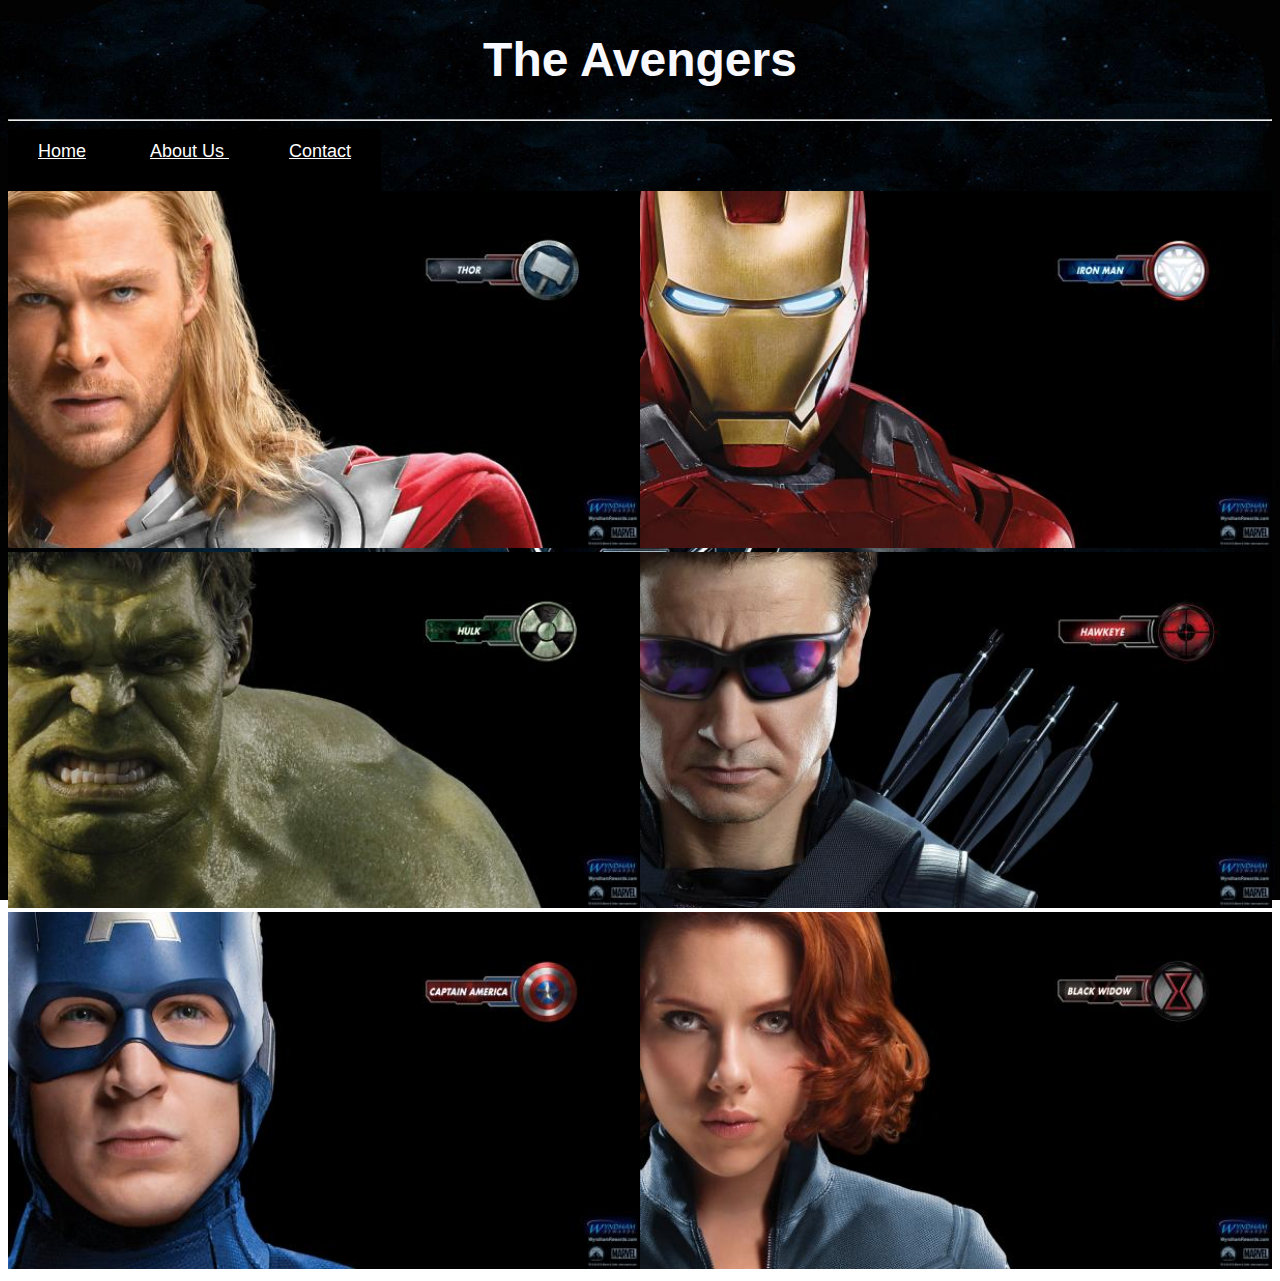
<file: index.html>
<!DOCTYPE html>
<html>
     
      <head>
             <link rel="stylesheet" href="style.css">
      </head>
      <body>
            <h1 style="
            text-align
            :center;">The Avengers</h1>
            <hr>
        
            <div id="menu">
                  <a href="index.html">Home</a>
                  <a href="About.html">About Us </a>
                  <a href="Contact Us.html">Contact</a>
             
            </div>
         <div class="gallery">

         <table >
               <tr></tr>
              <a href="avenger-1.html"><img src="images/avengers_01.jpg"/></a>
               
               
               <a href="avenger-2.html"><img src="images/avengers_02.jpg"/></a>
               
               
               <a href="avenger-3.html"><img src="images/avengers_03.jpg"/></a>
               
               
               
               <a href="avenger-4.html"><img src="images/avengers_04.jpg"/></a>
               
               
               <a href="avenger-5.html"><img src="images/avengers_05.jpg"/></a>
               
            
               <a href="avenger-6.html"><img src="images/avengers_06.jpg"/></a>
         </table>      
               
      
    </div>
      </body>
</html>
</file>
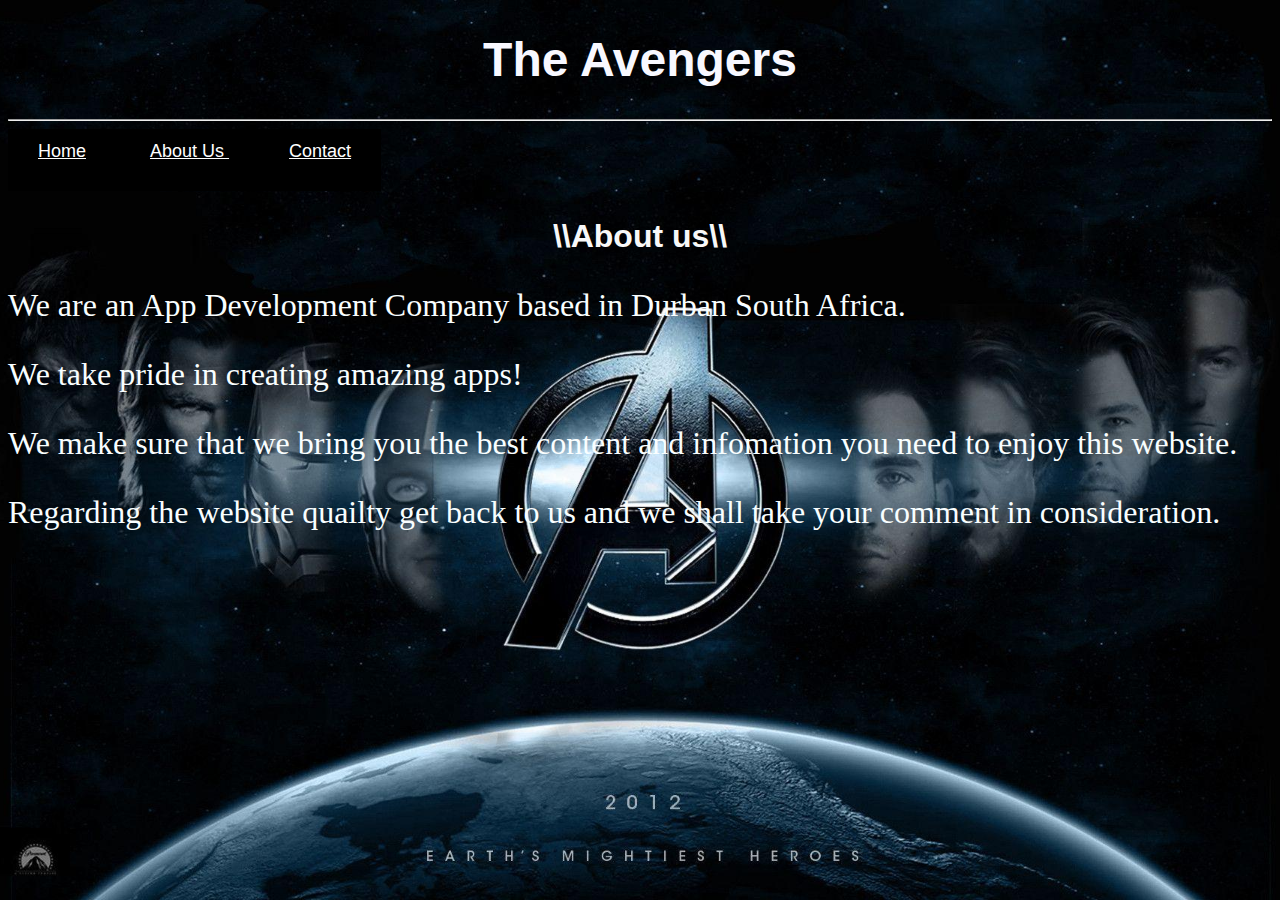
<file: About.html>
<!DOCTYPE html>
<html>
    <head>
        <link rel="stylesheet" href="style.css">
    </head>
    <body>

        <h1  style="
        text-align
        :center;">The Avengers</h1>
        <hr>
        <div id="menu">
              <a href="index.html">Home</a>
              <a href="About.html">About Us </a>
              <a href="Contact Us.html">Contact</a>
        </div>
        <h2 style="
        text-align
        :center;">\\About us\\</h2>
        <p>We are an App Development Company based in Durban South Africa.</p>
        <p>We take pride in creating amazing apps! </p> 
        <p>We make sure that we bring you the best content and infomation you need to enjoy this website. </p>
        <p>Regarding the website quailty get back to us and we shall take your comment in consideration.</p>
    </body>
</html>
</file>
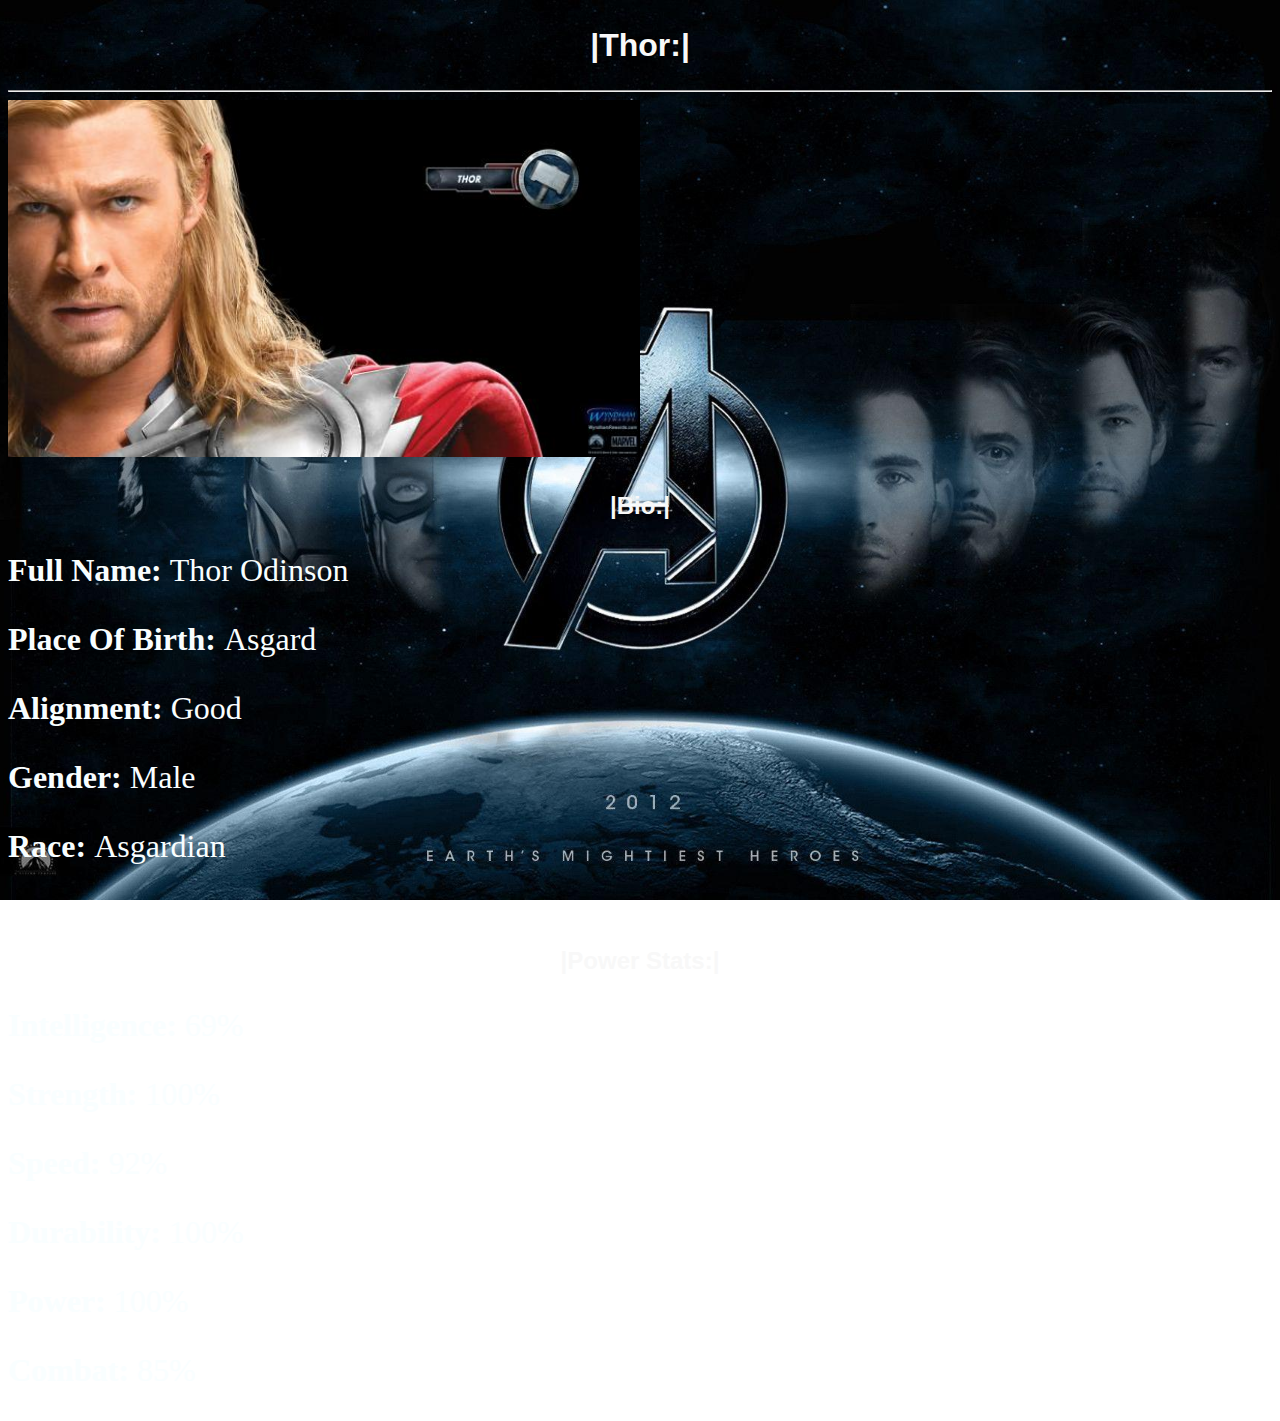
<file: avenger-1.html>
<!DOCTYPE html>
<html>
      <head>
            <link rel="stylesheet" href="style.css">
      </head>
      <body>
          <h2  style="
          text-align
          :center;">|Thor:|</h2>
          <hr>
           <div class="gallery">
                <img src="images/avengers_01.jpg"/>
                </div>
                <h4  style="
                text-align
                :center;">|Bio:|</h4> 
                <p><b>Full Name: </b> Thor Odinson</p>
                <p><b>Place Of Birth: </b> Asgard</p>
                <p><b>Alignment: </b> Good</p>
                <p><b>Gender: </b> Male</p>
                <p><b>Race: </b> Asgardian</p>
               <br/>
 
               <h4 style="
               text-align
               :center;"style="
          text-align
          :center;">|Power Stats:|</h4>
               <p><b>Intelligence: </b> 69%</p>
               <p><b>Strength: </b> 100%</p>
               <p><b>Speed: </b> 92%</p>
               <p><b>Durability: </b> 100%</p>
               <p><b>Power: </b> 100%</p>
               <p><b>Combat: </b> 85%</p> 
           </div>
      </body>
</html>
</file>
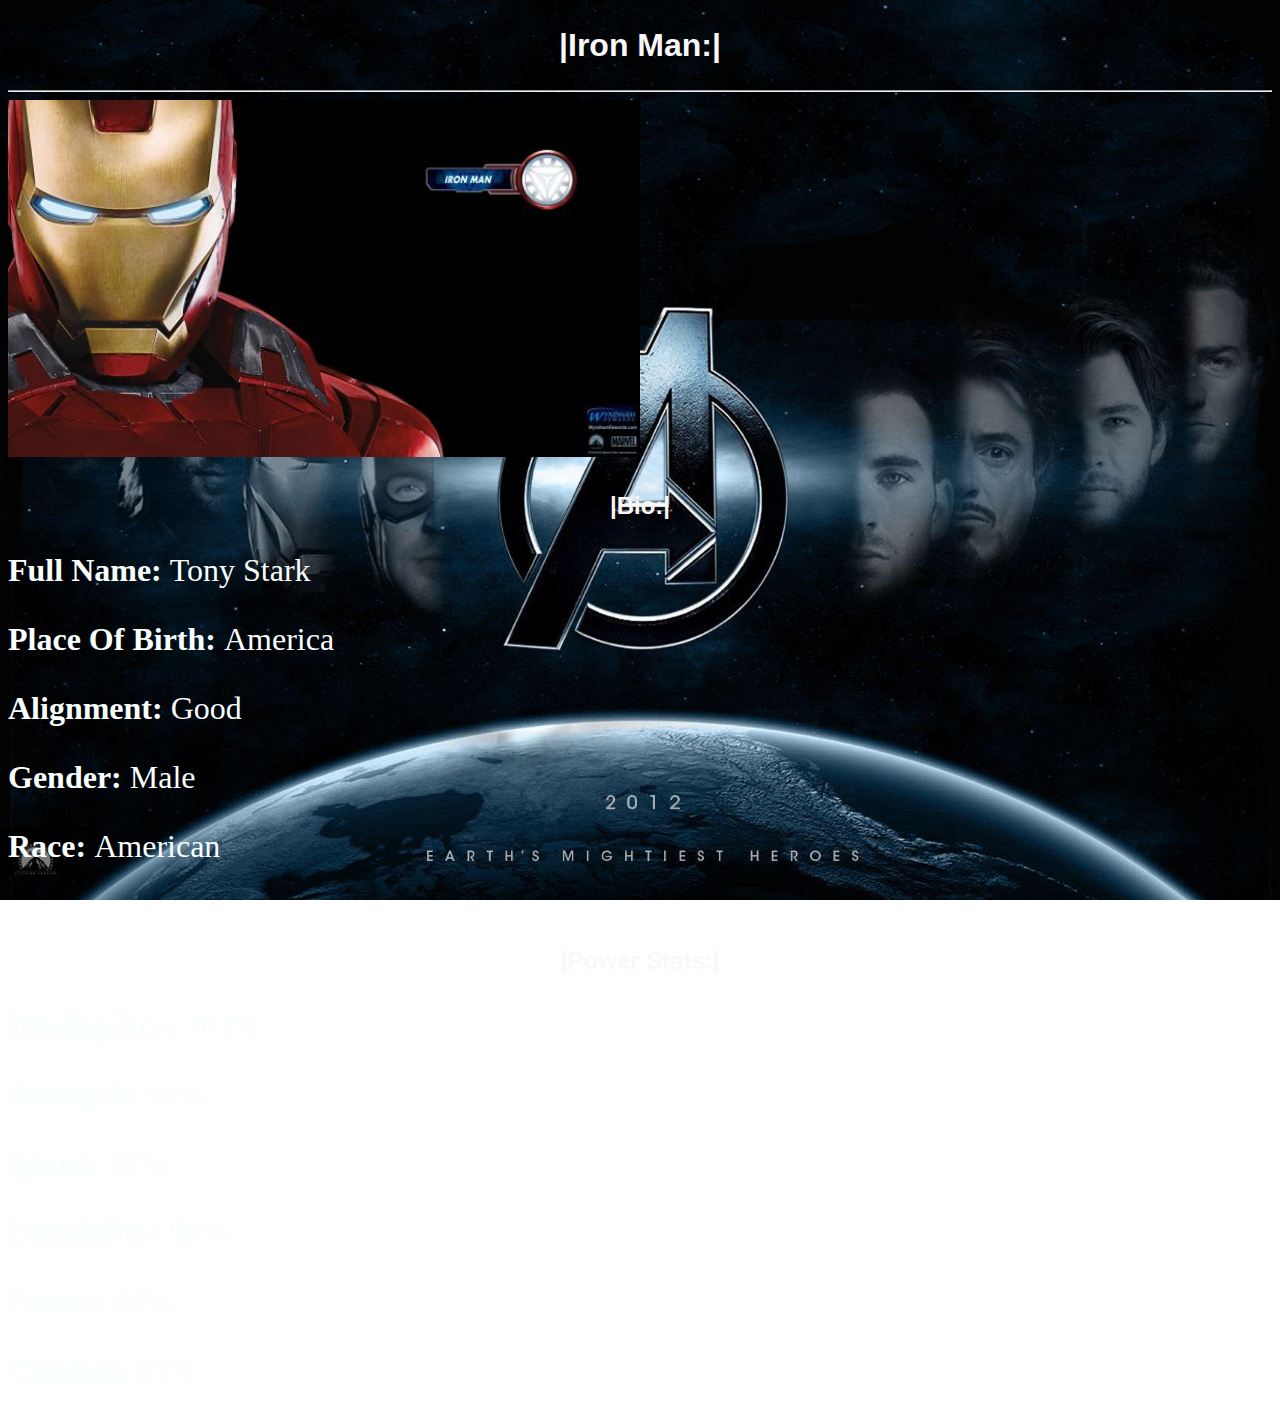
<file: avenger-2.html>
<!DOCTYPE html>
<html>
      <head>
            <link rel="stylesheet" href="style.css">
      </head>
      <body>
          <h2  style="
          text-align
          :center;">|Iron Man:|</h2>
          <hr>
           <div class="gallery">
                <img src="images/avengers_02.jpg"/>
                </div>
                <h4 style="
                text-align
                :center;">|Bio:|</h4> 
                <p><b>Full Name: </b>Tony Stark </p>
                <p><b>Place Of Birth: </b> America</p>
                <p><b>Alignment: </b> Good</p>
                <p><b>Gender: </b> Male</p>
                <p><b>Race: </b> American</p>
               <br/>
 
               <h4 style="
               text-align
               :center;">|Power Stats:|</h4>
               <p><b>Intelligence: </b> 101%</p>
               <p><b>Strength: </b> 90%</p>
               <p><b>Speed: </b> 92%</p>
               <p><b>Durability: </b> 90%</p>
               <p><b>Power: </b> 86%</p>
               <p><b>Combat: </b> 85%</p> 
           </div>
      </body>
</html>
</file>
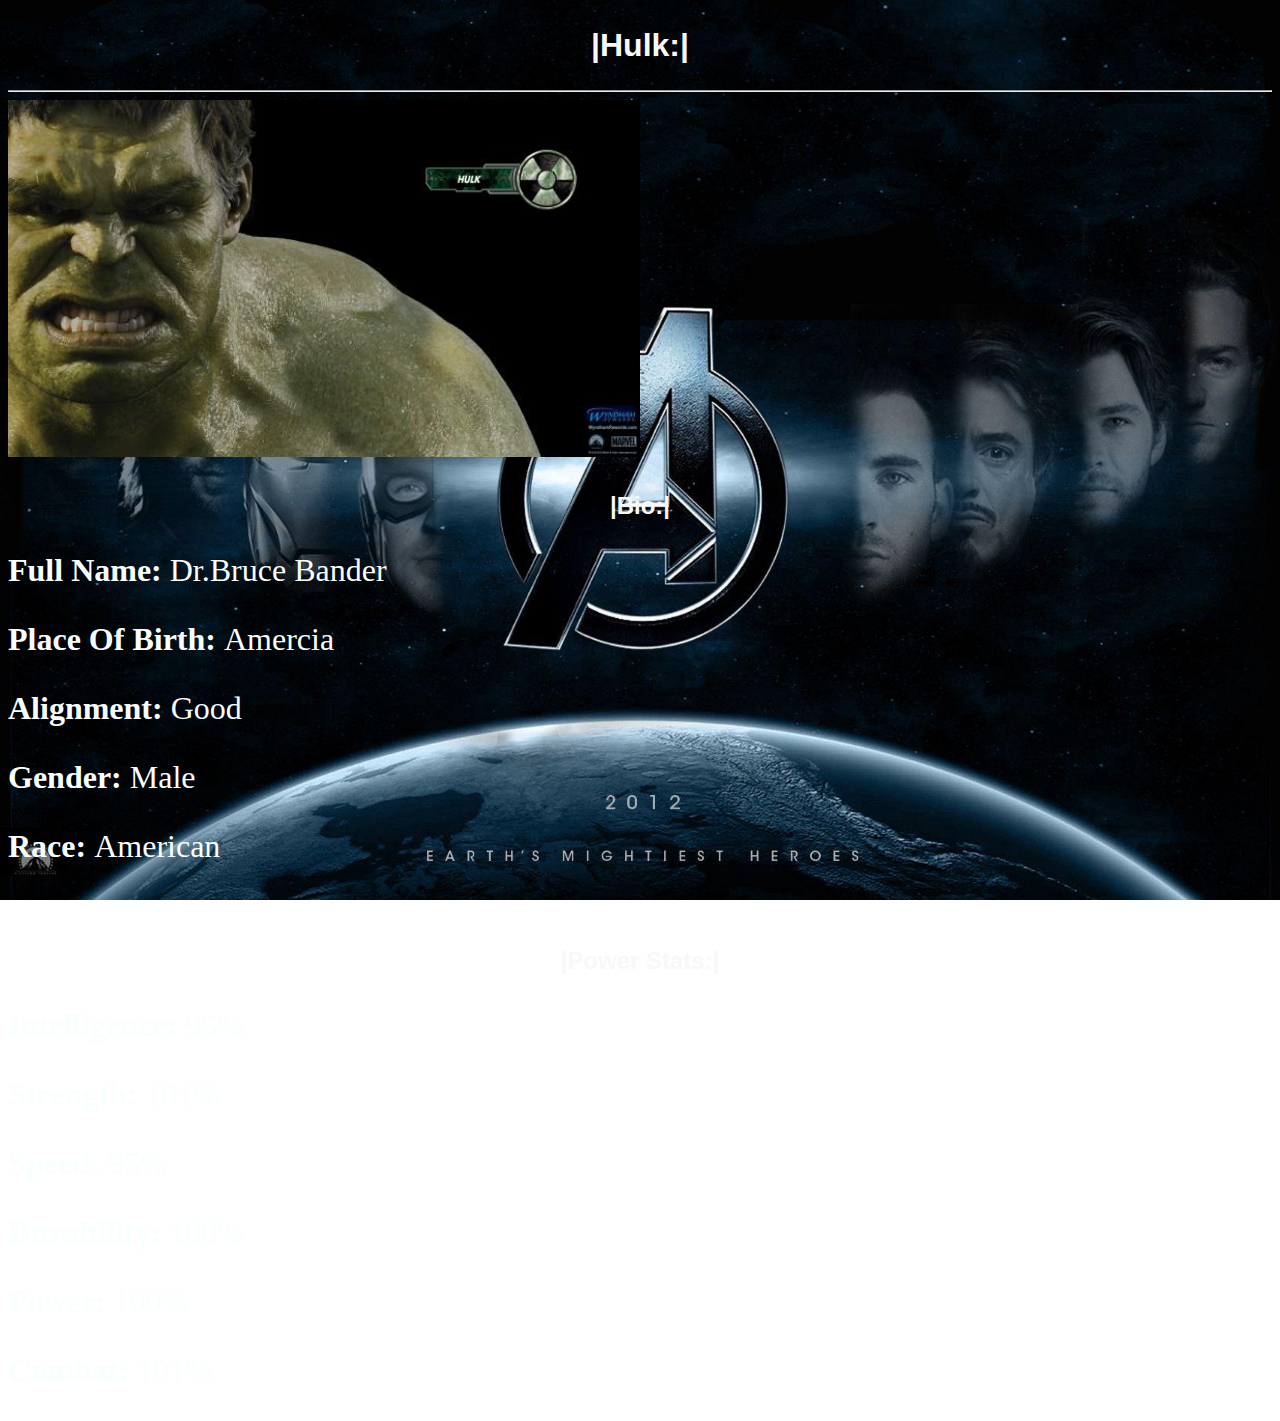
<file: avenger-3.html>
<!DOCTYPE html>
<html>
      <head>
            <link rel="stylesheet" href="style.css">
      </head>
      <body>
          <h2  style="
          text-align
          :center;">|Hulk:|</h2>
          <hr>
           <div class="gallery">
                <img src="images/avengers_03.jpg"/>
                </div>
                <h4 style="
                text-align
                :center;">|Bio:|</h4> 
                <p><b>Full Name: </b> Dr.Bruce Bander </p>
                <p><b>Place Of Birth: </b> Amercia</p>
                <p><b>Alignment: </b> Good</p>
                <p><b>Gender: </b> Male</p>
                <p><b>Race: </b> American</p>
               <br/>
 
               <h4 style="
               text-align
               :center;">|Power Stats:|</h4>
               <p><b>Intelligence: </b> 95%</p>
               <p><b>Strength: </b> 101%</p>
               <p><b>Speed: </b> 95%</p>
               <p><b>Durability: </b> 100%</p>
               <p><b>Power: </b> 100%</p>
               <p><b>Combat: </b> 101%</p> 
           </div>
      </body>
</html>
</file>
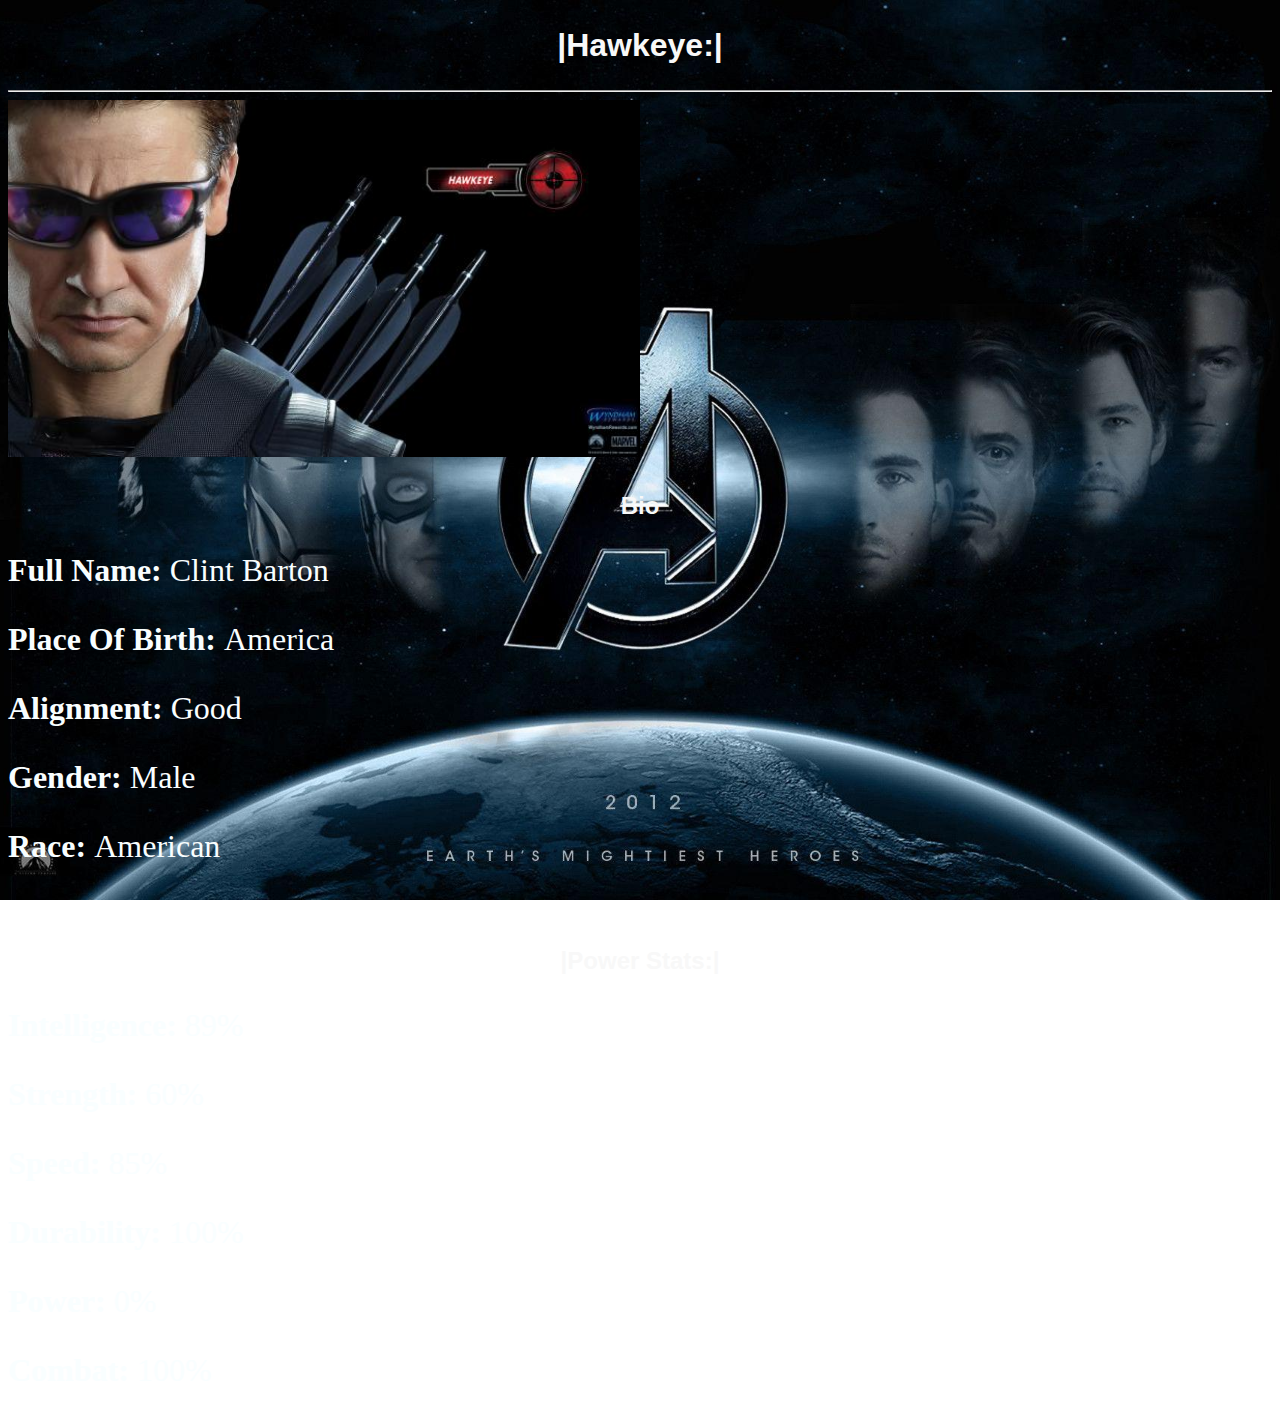
<file: avenger-4.html>
<!DOCTYPE html>
<html>
      <head>
            <link rel="stylesheet" href="style.css">
      </head>
      <body>
          <h2  style="
          text-align
          :center;">|Hawkeye:|</h2>
          <hr>
           <div class="gallery">
                <img src="images/avengers_04.jpg"/>
                </div>
                <h4 style="
                text-align
                :center;">Bio</h4> 
                <p><b>Full Name: </b> Clint Barton</p>
                <p><b>Place Of Birth: </b> America</p>
                <p><b>Alignment: </b> Good</p>
                <p><b>Gender: </b> Male</p>
                <p><b>Race: </b> American</p>
               <br/>
 
               <h4 style="
               text-align
               :center;">|Power Stats:|</h4>
               <p><b>Intelligence: </b> 89%</p>
               <p><b>Strength: </b> 60%</p>
               <p><b>Speed: </b> 85%</p>
               <p><b>Durability: </b> 100%</p>
               <p><b>Power: </b> 0%</p>
               <p><b>Combat: </b> 100%</p> 
           </div>
      </body>
</html>
</file>
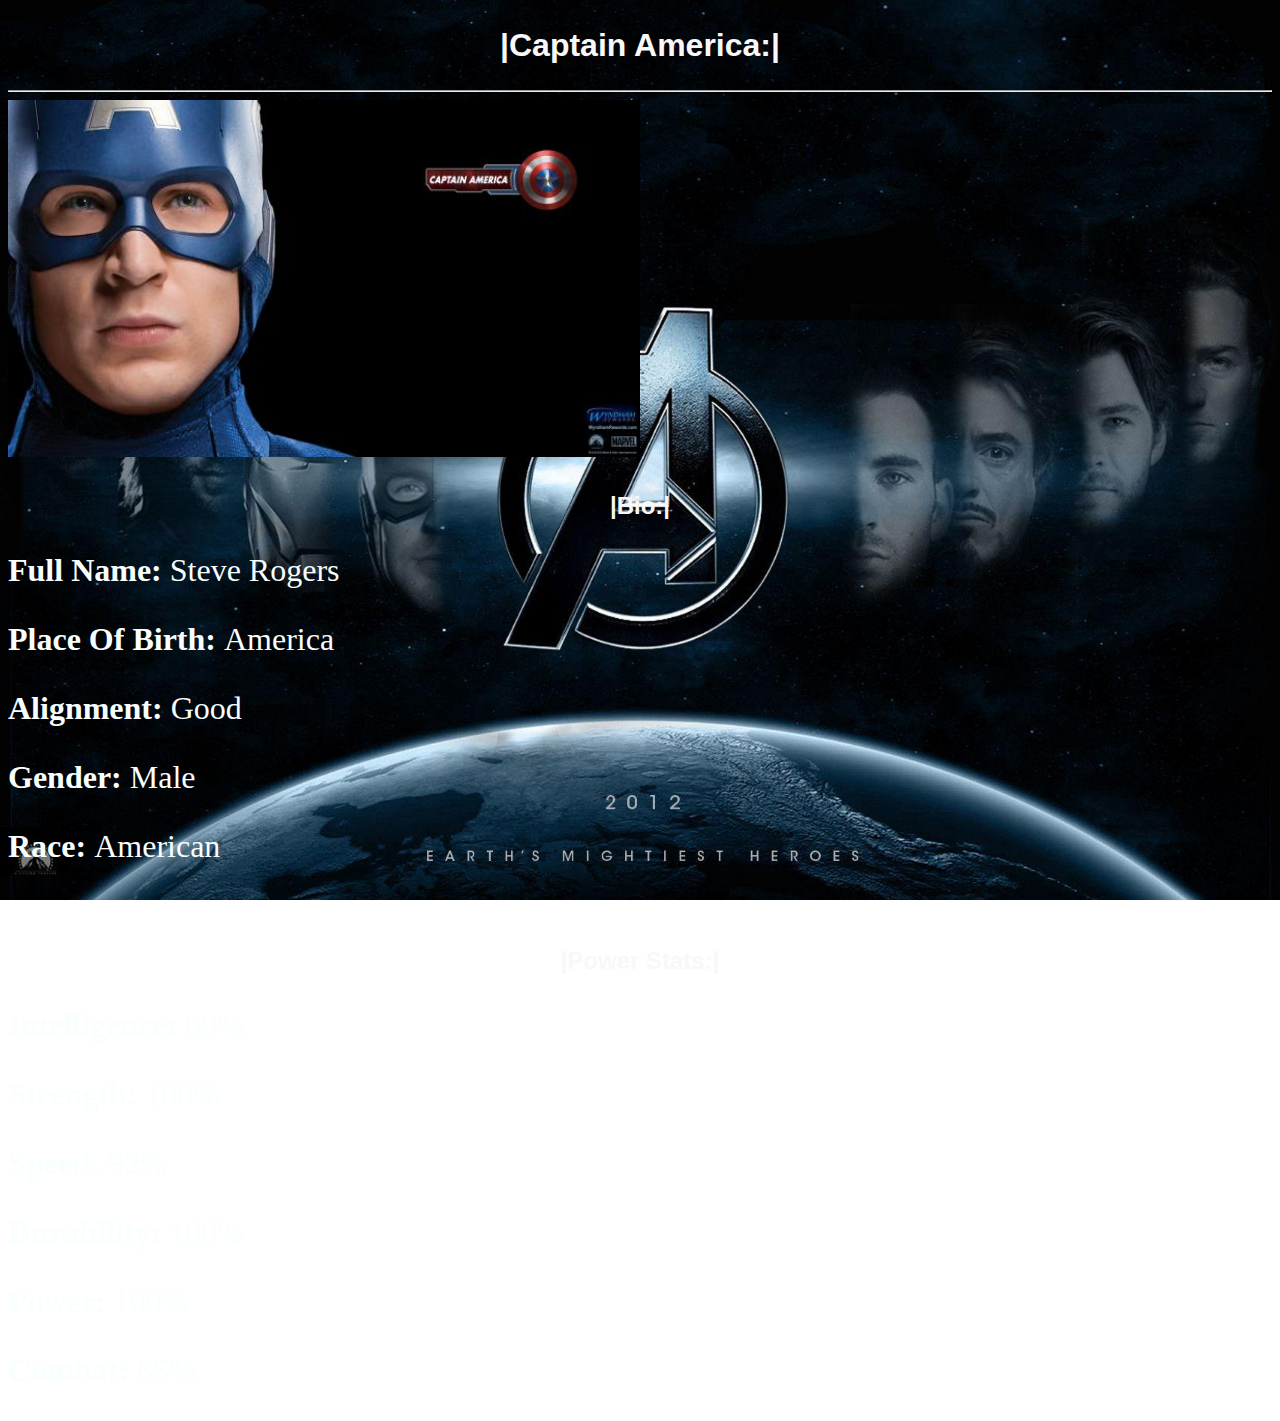
<file: avenger-5.html>
<!DOCTYPE html>
<html>
      <head>
            <link rel="stylesheet" href="style.css">
      </head>
      <body>
          <h2  style="
          text-align
          :center;">|Captain America:|</h2>
          <hr>
           <div class="gallery">
                <img src="images/avengers_05.jpg"/>
                </div>
                <h4 style="
                text-align
                :center;">|Bio:|</h4> 
                <p><b>Full Name: </b> Steve Rogers</p>
                <p><b>Place Of Birth: </b> America</p>
                <p><b>Alignment: </b> Good</p>
                <p><b>Gender: </b> Male</p>
                <p><b>Race: </b> American</p>
               <br/>
 
               <h4 style="
               text-align
               :center;">|Power Stats:|</h4>
               <p><b>Intelligence: </b> 69%</p>
               <p><b>Strength: </b> 100%</p>
               <p><b>Speed: </b> 92%</p>
               <p><b>Durability: </b> 100%</p>
               <p><b>Power: </b> 100%</p>
               <p><b>Combat: </b> 85%</p> 
           </div>
      </body>
</html>
</file>
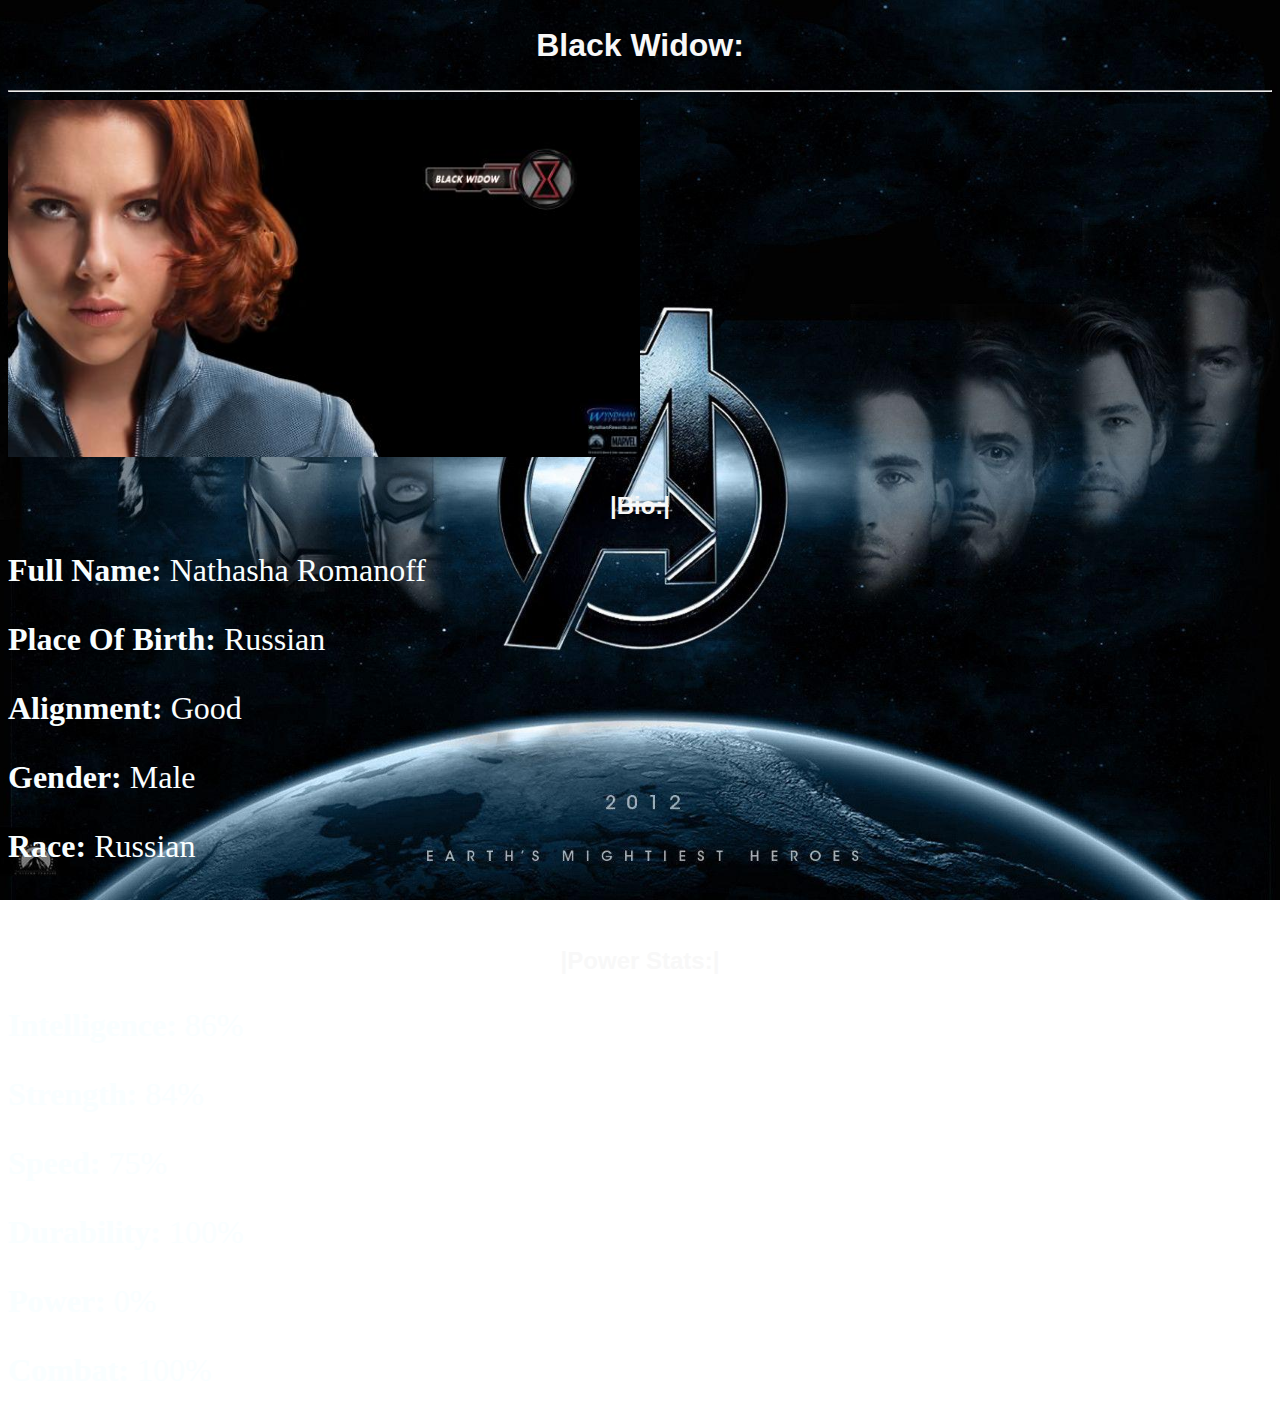
<file: avenger-6.html>
<!DOCTYPE html>
<html>
      <head>
            <link rel="stylesheet" href="style.css">
      </head>
      <body>
          <h2 style="
          text-align
          :center;">  Black Widow:</h2>
          <hr>
           <div class="gallery">
                <img src="images/avengers_06.jpg"/>
                </div>
                <h4 style="
                text-align
                :center;">|Bio:|</h4> 
                <p><b>Full Name: </b> Nathasha Romanoff</p>
                <p><b>Place Of Birth: </b> Russian</p>
                <p><b>Alignment: </b> Good</p>
                <p><b>Gender: </b> Male</p>
                <p><b>Race: </b> Russian</p>
               <br/>
 
               <h4 style="
               text-align
               :center;">|Power Stats:|</h4>
               <p><b>Intelligence: </b> 86%</p>
               <p><b>Strength: </b> 84%</p>
               <p><b>Speed: </b> 75%</p>
               <p><b>Durability: </b> 100%</p>
               <p><b>Power: </b> 0%</p>
               <p><b>Combat: </b> 100%</p> 
           </div>
      </body>
</html>
</file>
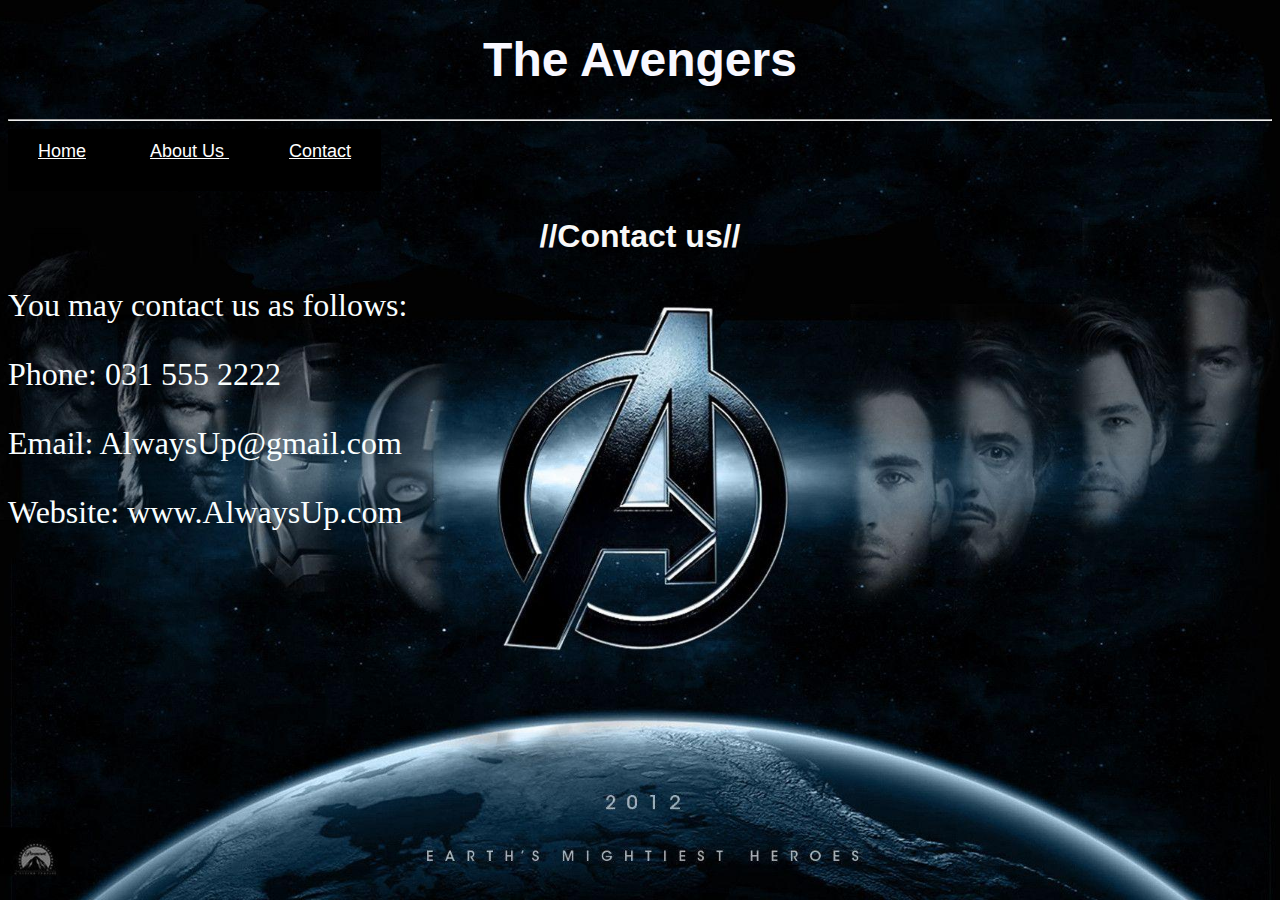
<file: Contact Us.html>
<!DOCTYPE html>
<html>
    <link rel="stylesheet" href="style.css">
    <head>
       
    </head>
    <body>
        <h1  style="
        text-align
        :center;">The Avengers</h1>
        <hr>
        <div id="menu">
              <a href="index.html">Home</a>
              <a href="About.html">About Us </a>
              <a href="Contact Us.html">Contact</a>
        </div>
        <h2 style="
        text-align
        :center;">//Contact us//</h2>
        <p>You may contact us as follows:</p>
        <p>Phone: 031 555 2222</p>
        <p>Email: AlwaysUp@gmail.com</p>
        <p>Website: www.AlwaysUp.com</p>
    </body>
</html>
</file>
<file: style.css>
body{
   background:url(The-Avengers.jpg)no-repeat center fixed;
   background-size: cover;
}
h1{color: ghostwhite;}




.gallery img{
   width: 50%;
}


#menu{
   width: fit-content;
   height:50px;
   background-color: rgb(0, 0, 0);
   padding-top: 12px;
}

#menu a{
   color:#ffffff;
   font-family: Helvetica, sans-serif;
   font-size: 18px;
   font: decoration thickness 10px; ;
   font-weight: 800px;
   
   padding-left: 30px;
   padding-right: 30px;
}

#menu a:hover{image-rendering: crisp-edges;
   
}
p{font-size: xx-large;color: rgb(249, 254, 255);}

h1{font-size: xxx-large;font-family: Verdana, Geneva, Tahoma, sans-serif;
}
h3{font-size: xxx-large;font-family: Verdana, Geneva, Tahoma, sans-serif;color: rgb(248, 248, 248);
}
h2{font-size: xx-large;font-family: Verdana, Geneva, Tahoma, sans-serif;color: rgb(248, 248, 248)}
h4{font-size: x-large;font-family: Verdana, Geneva, Tahoma, sans-serif;color: rgb(248, 248, 248)}
table{width:cover;;}
</file>
